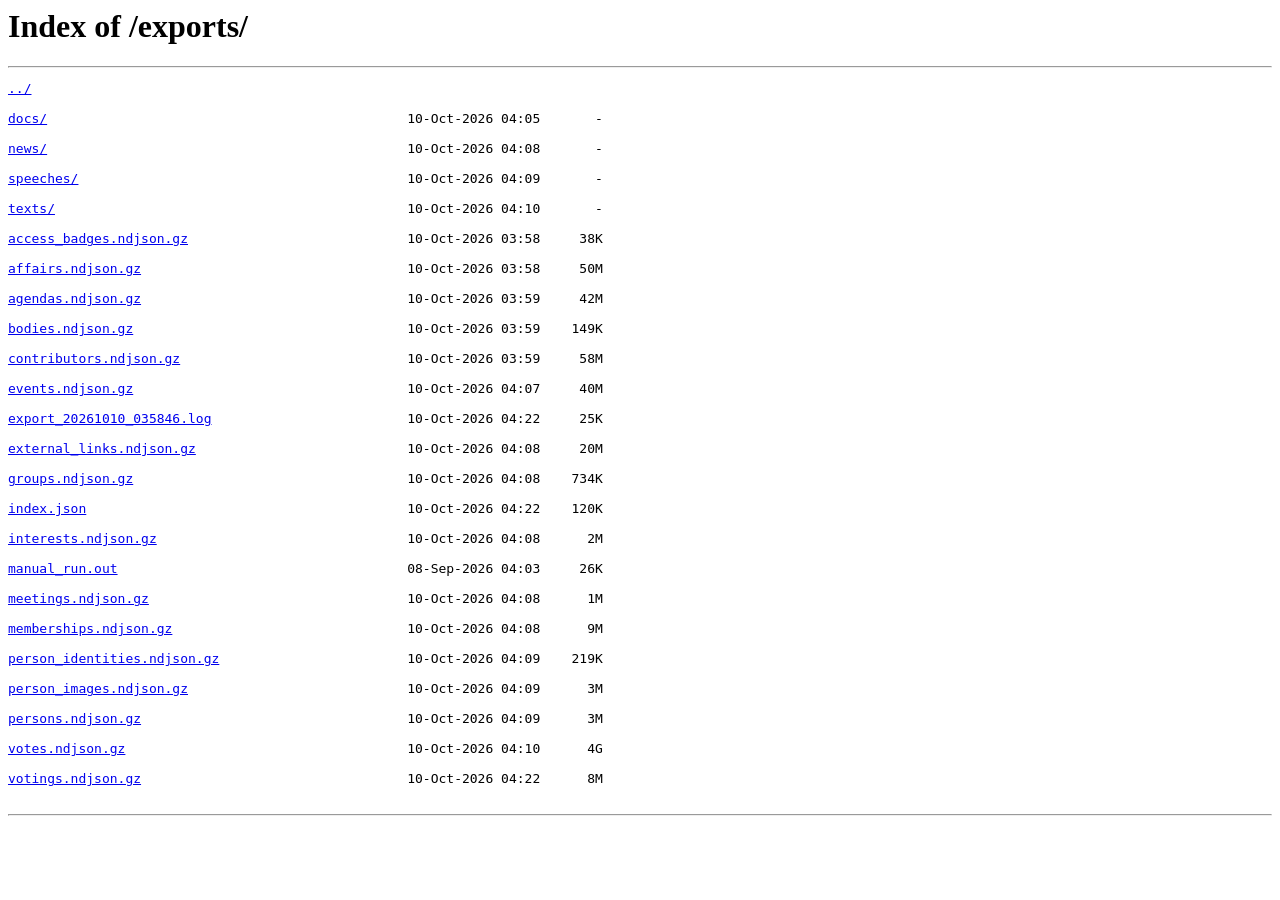
<file: data-samples/raw/exports_listing.html>
<html>
<head><title>Index of /exports/</title></head>
<body>
<h1>Index of /exports/</h1><hr><pre><a href="../">../</a>
<a href="docs/">docs/</a>                                              10-Oct-2026 04:05       -
<a href="news/">news/</a>                                              10-Oct-2026 04:08       -
<a href="speeches/">speeches/</a>                                          10-Oct-2026 04:09       -
<a href="texts/">texts/</a>                                             10-Oct-2026 04:10       -
<a href="access_badges.ndjson.gz">access_badges.ndjson.gz</a>                            10-Oct-2026 03:58     38K
<a href="affairs.ndjson.gz">affairs.ndjson.gz</a>                                  10-Oct-2026 03:58     50M
<a href="agendas.ndjson.gz">agendas.ndjson.gz</a>                                  10-Oct-2026 03:59     42M
<a href="bodies.ndjson.gz">bodies.ndjson.gz</a>                                   10-Oct-2026 03:59    149K
<a href="contributors.ndjson.gz">contributors.ndjson.gz</a>                             10-Oct-2026 03:59     58M
<a href="events.ndjson.gz">events.ndjson.gz</a>                                   10-Oct-2026 04:07     40M
<a href="export_20261010_035846.log">export_20261010_035846.log</a>                         10-Oct-2026 04:22     25K
<a href="external_links.ndjson.gz">external_links.ndjson.gz</a>                           10-Oct-2026 04:08     20M
<a href="groups.ndjson.gz">groups.ndjson.gz</a>                                   10-Oct-2026 04:08    734K
<a href="index.json">index.json</a>                                         10-Oct-2026 04:22    120K
<a href="interests.ndjson.gz">interests.ndjson.gz</a>                                10-Oct-2026 04:08      2M
<a href="manual_run.out">manual_run.out</a>                                     08-Sep-2026 04:03     26K
<a href="meetings.ndjson.gz">meetings.ndjson.gz</a>                                 10-Oct-2026 04:08      1M
<a href="memberships.ndjson.gz">memberships.ndjson.gz</a>                              10-Oct-2026 04:08      9M
<a href="person_identities.ndjson.gz">person_identities.ndjson.gz</a>                        10-Oct-2026 04:09    219K
<a href="person_images.ndjson.gz">person_images.ndjson.gz</a>                            10-Oct-2026 04:09      3M
<a href="persons.ndjson.gz">persons.ndjson.gz</a>                                  10-Oct-2026 04:09      3M
<a href="votes.ndjson.gz">votes.ndjson.gz</a>                                    10-Oct-2026 04:10      4G
<a href="votings.ndjson.gz">votings.ndjson.gz</a>                                  10-Oct-2026 04:22      8M
</pre><hr></body>
</html>
</file>
